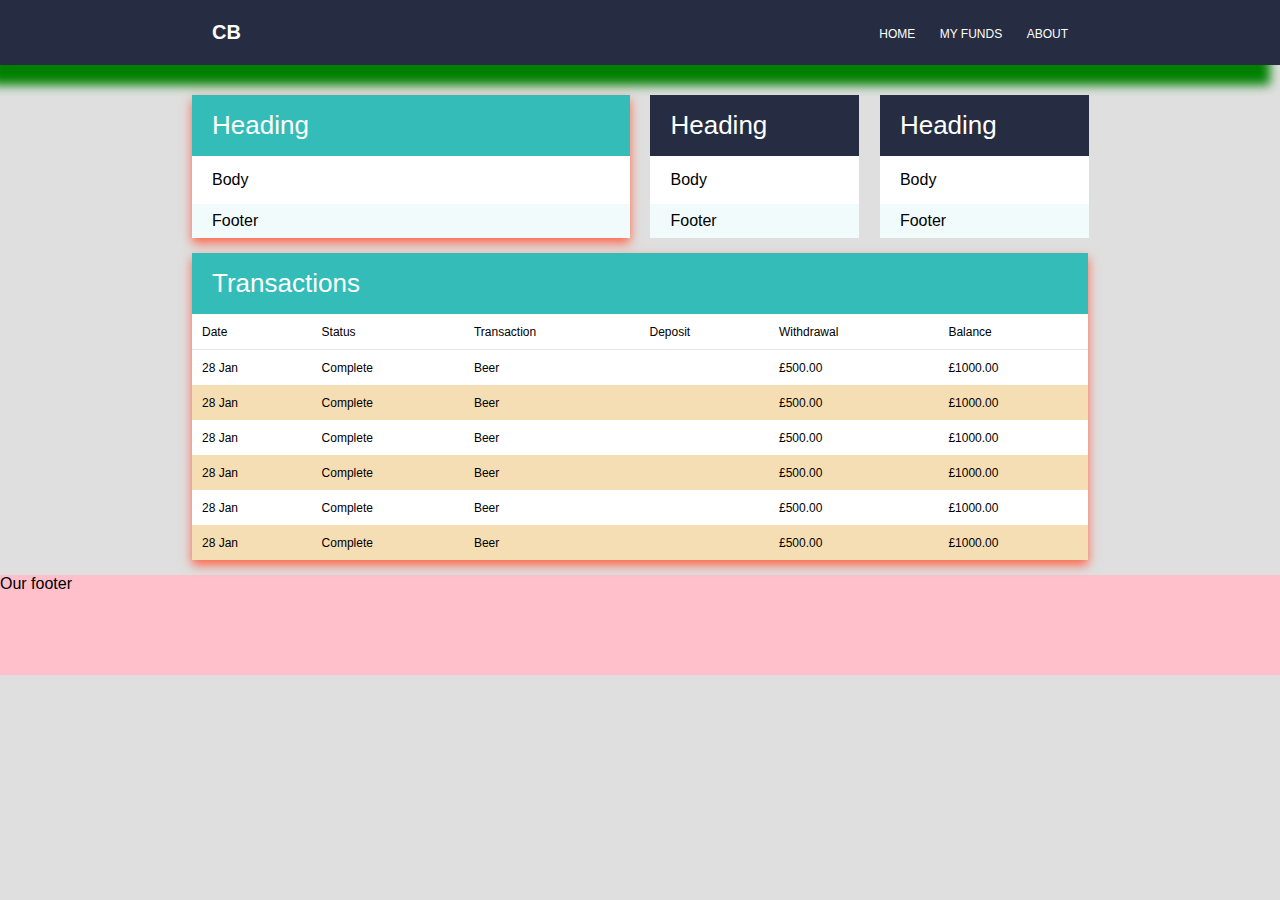
<file: code/index.html>
<!doctype html>
<html lang='en'>
<head>
  <meta charset='utf-8'>
  <title>CSS3 & HTML5</title>
  <link rel="stylesheet" type="text/css" href="css/normalize.css">
  <link rel="stylesheet" type="text/css" href="css/styles.css">
</head>
<body>

  <header>
    <nav>
      <div class="container">
        <div class="go-left">
          <div class="logo">
            CB
          </div>
        </div>
        <div class="go-right">
          <ul>
            <li><a href="/index.html">HOME</a></li>
            <li><a href="/funds.html">MY FUNDS</a></li>
            <li><a href="/about">ABOUT</a></li>
          </ul>
        </div>
      </div>
    </nav>
    
  </header>

  <main class="container">
    <section class="row">
      <div class="grid grid-6">
        <div class="panel panel-primary shadow">
          <div class="panel-heading">Heading</div>
          <div class="panel-body">
            Body
          </div>
          <div class="panel-footer">Footer</div>
        </div>
      </div>
      <div class="grid grid-3">
        <div class="panel panel-secondary">
          <div class="panel-heading">Heading</div>
          <div class="panel-body">
            Body
          </div>
          <div class="panel-footer">Footer</div>
        </div>
      </div>
      <div class="grid grid-3">
        <div class="panel panel-secondary">
          <div class="panel-heading">Heading</div>
          <div class="panel-body">
            Body
          </div>
          <div class="panel-footer">Footer</div>
        </div>
      </div>
    </section>
  
    <section class="row">
      <div class='grid grid-12'>
        <div class="panel panel-primary shadow">
          <div class="panel-heading">
            Transactions
            
          </div>
           <table>
             <thead>
               <tr>
               <th>Date</th>
               <th>Status</th>
               <th>Transaction</th>
               <th>Deposit</th>
               <th>Withdrawal</th>
               <th>Balance</th>
               </tr>
             </thead>
             <tbody>
               <tr>
                 <td>28 Jan</td>
                 <td>Complete</td>
                 <td>Beer</td>
                 <td></td>
                 <td>£500.00</td>
                 <td>£1000.00</td>
               </tr>
               <tr>
                 <td>28 Jan</td>
                 <td>Complete</td>
                 <td>Beer</td>
                 <td></td>
                 <td>£500.00</td>
                 <td>£1000.00</td>
               </tr>  <tr>
                 <td>28 Jan</td>
                 <td>Complete</td>
                 <td>Beer</td>
                 <td></td>
                 <td>£500.00</td>
                 <td>£1000.00</td>
               </tr>  <tr>
                 <td>28 Jan</td>
                 <td>Complete</td>
                 <td>Beer</td>
                 <td></td>
                 <td>£500.00</td>
                 <td>£1000.00</td>
               </tr>  <tr>
                 <td>28 Jan</td>
                 <td>Complete</td>
                 <td>Beer</td>
                 <td></td>
                 <td>£500.00</td>
                 <td>£1000.00</td>
               </tr>  <tr>
                 <td>28 Jan</td>
                 <td>Complete</td>
                 <td>Beer</td>
                 <td></td>
                 <td>£500.00</td>
                 <td>£1000.00</td>
               </tr>
             </tbody>
           </table>
        </div>
      </div>
    </section>



  </main>

  

  <footer>
    Our footer
  </footer>

</body>
</html>
</file>
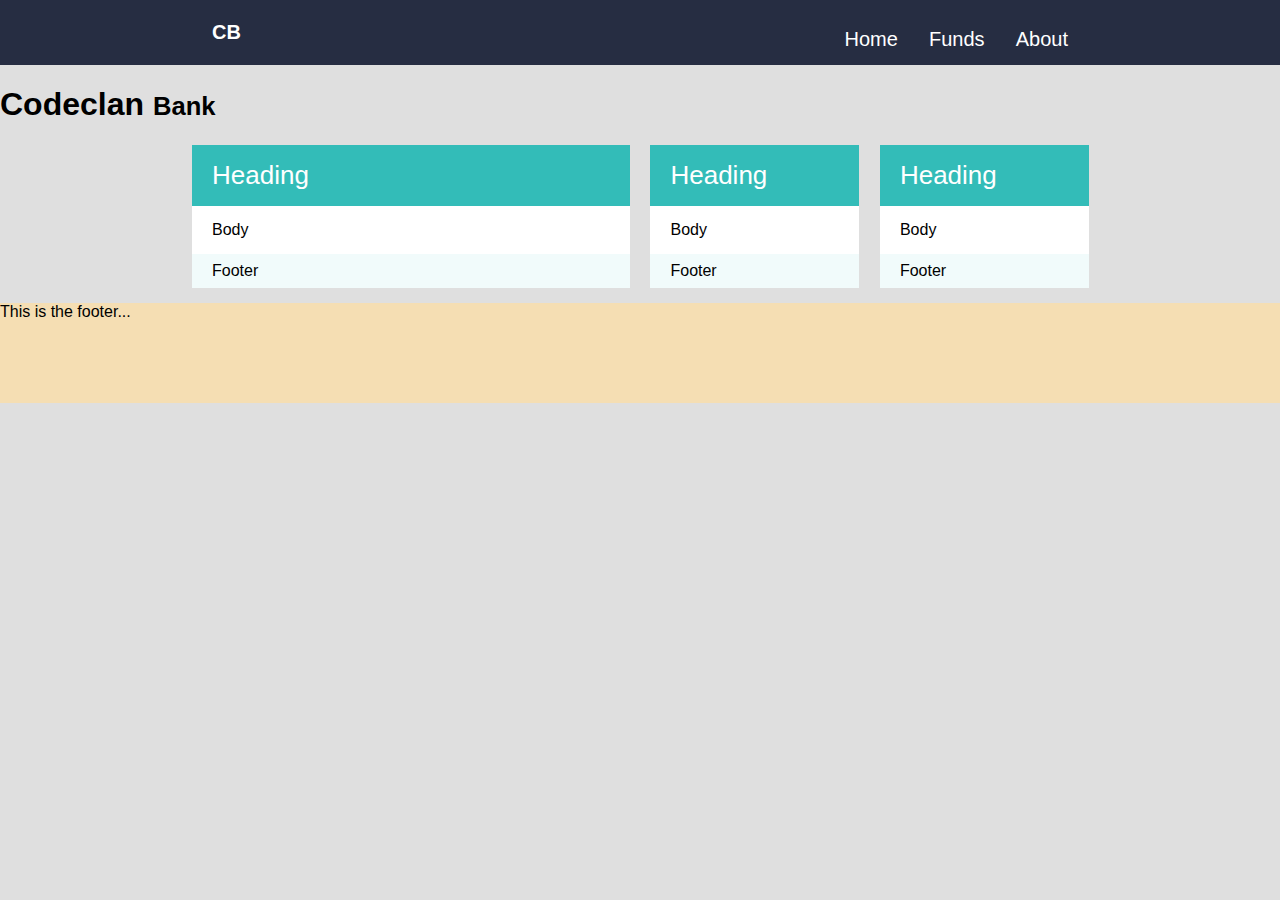
<file: CSS_project/index.html>
<!DOCTYPE html>
<html>
<head>
  <meta charset='utf-8'>
  <title>CSS Site</title>
  <link rel="stylesheet" type="text/css" href="normalize.css">
  <link rel="stylesheet" type="text/css" href="style.css">
</head>
<body>

  <header>
    
    <nav>
      <div class="container">
        <div class="go-left">
          <div class="logo">
            CB
          </div>
        </div>
        <div class="go-right">
          <ul>
            <li><a href="index.html">Home</a></li>
            <li><a href="funds.html">Funds</a></li>
            <li><a href="about.html">About</a></li>
          </ul>
        </div>
      </div>
    </nav>

    <h1>Codeclan <small>Bank</small></h1>
  </header>

  <main class="container">
    <section class="row">
      <div class="grid grid-6">
        <div class="panel panel-primary">
          <div class="panel-heading">Heading</div>
            <div class="panel-body">
              Body
            </div>
            <div class="panel-footer">
              Footer
            </div> 
        </div>
      </div>

      <div class="grid grid-3">
        <div class="panel panel-primary">
          <div class="panel-heading">Heading</div>
            <div class="panel-body">
              Body
            </div>
            <div class="panel-footer">
              Footer
            </div> 
        </div>
      </div>
      
      <div class="grid grid-3">
        <div class="panel panel-primary">
          <div class="panel-heading">Heading</div>
            <div class="panel-body">
              Body
            </div>
            <div class="panel-footer">
              Footer
            </div> 
        </div>
      </div>
      
    </section>
  </main>


  <footer>
   This is the footer...

  </footer>


</body>
</html>
</file>
<file: code/css/styles.css>
body {
  background-color: rgb(223, 223, 223);
}

.shadow {
  box-shadow: 0px 5px 10px tomato;
}





/* HEADER & NAV */




header {

}

nav {
  background-color: rgb(38, 45, 66);
  height: 65px;
  box-shadow: -10px 20px 10px green;
  margin-bottom: 30px;
}

nav ul {
  padding-left: 0px;
  margin: 0px;
  list-style-type: none;
  line-height: 65px;
}

nav ul li {
  display: inline-block;
  margin-right: 20px;
}

nav ul li a {
  text-decoration: none;
  color: white;
  font-size: 12px;
  font-weight: 100;
}

.logo {
  color: white;
  line-height: 65px;
  margin-left: 20px;
  font-size: 20px;
  font-weight: 600;
}

footer {
  height: 100px;
  background-color: pink;
}

.go-left {
  float: left;
}

.go-right {
  float: right;
}

/* GRID FRAMEWORK */

.container {
  width: 70%;
  margin: 0 auto;
}

.row {
  display: block;
  margin-left: -10px;
  margin-right: -10px;
}

.grid {
  display: inline-block;
  vertical-align: top;
  margin-right: -4px;
  padding: 0 10px;
  box-sizing: border-box;
}

.grid-1 {
  width: 8.3333333%;
}

.grid-2 {
  width: 16.666666%;
}

.grid-3 {
  width: 25%;
}

.grid-4 {
  width: 33.3333333%;
}

.grid-5 {
  width: 41.6666666%;
}

.grid-6 {
  width: 50%;
}

.grid-7 {
  width: 58.3333333%;
}

.grid-8 {
  width: 66.6666666%;
}

.grid-9 {
  width: 75%;
}

.grid-10 {
  width: 83.3333333%;
}

.grid-11 {
  width: 91.6666666%;
}

.grid-12 {
  width: 100%;
}

/* PANELS */

.panel {
  margin-bottom: 15px;
  background-color: white;
}

.panel-heading {
  padding: 15px 20px;
  font-size: 26px;
  color: #fff;
}

.panel-primary .panel-heading {
  background-color: rgb(51, 188, 184);
}

.panel-secondary .panel-heading {
  background-color: rgb(38, 45, 66);
}

.panel-body {
  padding: 15px 20px;
}

.panel-footer {
  background-color: rgb(241, 251, 251);
  padding: 8px 20px;
}


/********* TABLES ***********/

table {
  width: 100%;
}

thead {
  border-bottom: 1px solid #e5e5e5;
}



/* PSEUDO CLASSES INTRODUCE A CHANGING THE SAME SELECTOR OF THE SAME DATA STRUCTURE*/
/*table:hover {
  background-color: green;
 }*/


th, td {
  height: 35px;
  font-size: 12px;
  font-weight: 100;
  text-align: left;
  padding: 0 10px;
}

tbody tr:nth-child(even) {
  background-color: wheat;
}

tbody tr:hover {
  background-color: lightblue;
}
</file>
<file: CSS_project/style.css>
body {
  background-color: rgb(223,223,223);
}



/* HEADER AND TAG */

header {
  
}

footer {
height: 100px;
background-color: wheat;
}

nav {
  background-color: rgb(38,45,66);
  height: 65px;
  font-size: 40px;
  line-height: 65px

}

.go-left {
  float: left;
}

.go-right {
  float: right;
}

.logo {
  color: white;
  font-size: 20px;
  font-weight: 600;
  margin-left: 20px;
  /*line-height: 65px;*/
}

nav ul {
  padding-left: 0px;
  margin: 0;
  list-style-type: none;
  /*line-height: 65px;*/
  color: white;
}

nav ul li {
  display: inline-block;
  margin-right: 20px
}

nav ul li a {
  color: white;
  font-size: 20px;
  font-weight: 100;
  text-decoration: none;
}

/* GRID FRAMEWORK */

.container {
  width: 70%;
  margin: 0 auto;
}


.row {
  display: block;
  margin: 0 -10px;
}

.grid {
  display: inline-block;
  vertical-align: top;
  margin-right: -4px;
  padding: 0 10px;
  box-sizing: border-box;
}

.grid-1 {
  width: 8.33333%
}

.grid-2 {
  width: 16.66666%
}

.grid-3 {
  width: 25%
}

.grid-4 {
  width: 33.33333%
}

.grid-5 {
  width: 41.66666%
}

.grid-6 {
  width: 50%
}

.grid-7 {
  width: 58.33333%
}

.grid-8 {
  width: 66.66666%
}

.grid-9 {
  width: 75%
}

.grid-10 {
  width: 83.33333%
}

.grid-11 {
  width: 91.66666%
}

.grid-12 {
  width: 100%
}


/* PANELS */

.panel {
  margin-bottom: 15px;
  background-color: white;
}

.panel-heading {
  padding: 15px 20px;
  font-size: 26px;
  color: white;
}

.panel-body {
  padding: 15px 20px;
}

.panel-footer {
  padding: 8px 20px;
  background-color: rgb(241, 251, 251);
}

.panel-primary .panel-heading {
  background-color: rgb(51, 188, 184);
}
</file>
